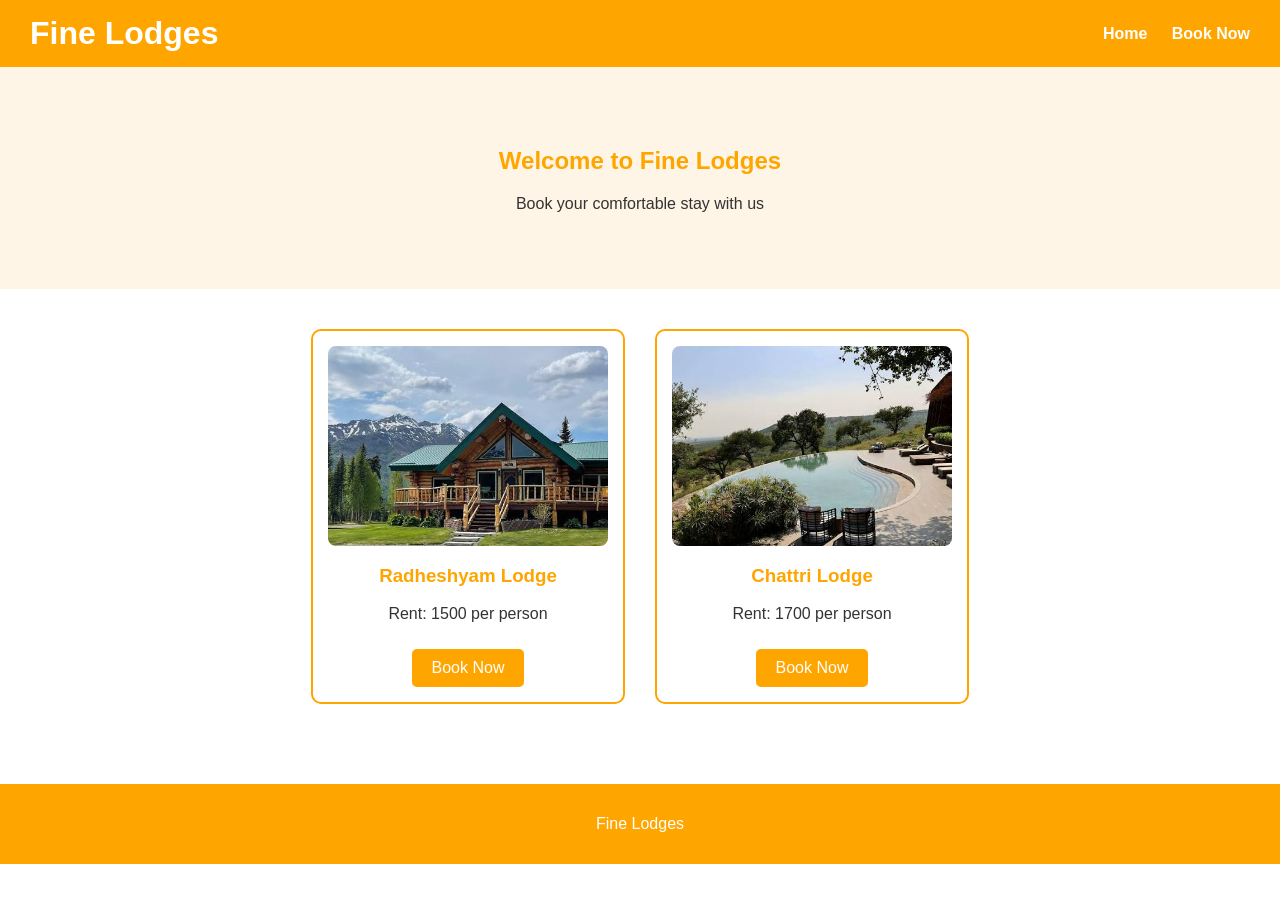
<file: index.html>
<html>
<head>
<title>Fine Lodges</title>
<link rel="stylesheet" href="style.css">
</head>
<body>

<header>
<h1>Fine Lodges</h1>
<nav>
<a href="index.html">Home</a>
<a href="booking.html">Book Now</a>
</nav>
</header>

<section class="hero">
<h2>Welcome to Fine Lodges</h2>
<p>Book your comfortable stay with us</p>
</section>

<section class="lodges">

<div class="card">
<img src="radheshyam-lodge.png" alt="Radheshyam Lodge">
<h3>Radheshyam Lodge</h3>
<p>Rent: 1500 per person</p>
<a href="booking.html" class="btn">Book Now</a>
</div>

<div class="card">
<img src="chattri-lodge.png" alt="Chattri Lodge">
<h3>Chattri Lodge</h3>
<p>Rent: 1700 per person</p>
<a href="booking.html" class="btn">Book Now</a>
</div>

</section>

<footer>
<p>Fine Lodges</p>
</footer>

</body>
</html>
</file>
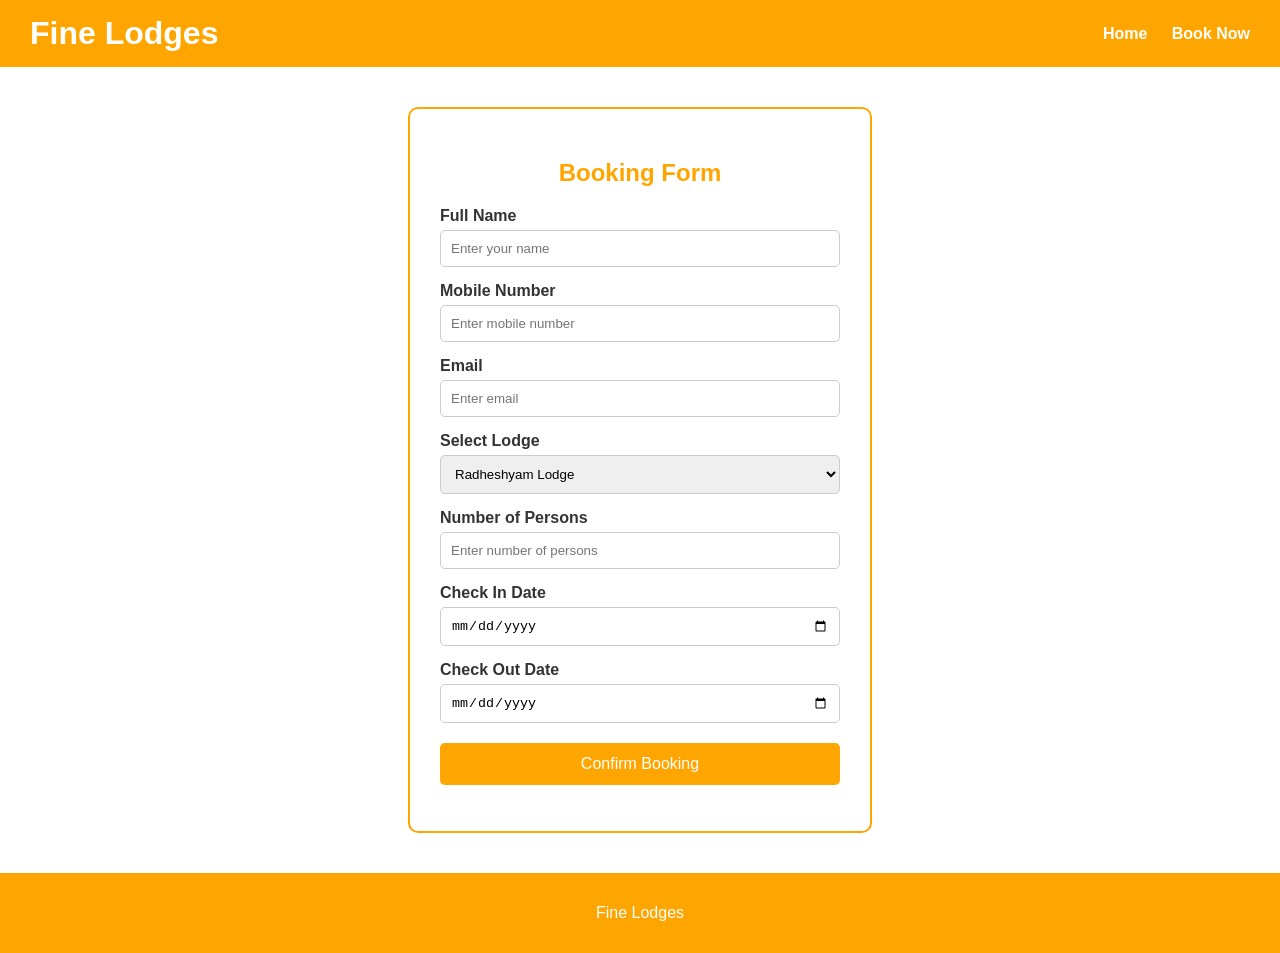
<file: booking.html>
<html>
<head>
<title>Book Now</title>
<link rel="stylesheet" href="style.css">
</head>
<body>

<header>
<h1>Fine Lodges</h1>
<nav>
<a href="index.html">Home</a>
<a href="booking.html">Book Now</a>
</nav>
</header>

<section class="formbox">
<h2>Booking Form</h2>

<form>
<label>Full Name</label>
<input type="text" placeholder="Enter your name" required>

<label>Mobile Number</label>
<input type="tel" placeholder="Enter mobile number" required>

<label>Email</label>
<input type="email" placeholder="Enter email" required>

<label>Select Lodge</label>
<select required>
<option>Radheshyam Lodge</option>
<option>Chattri Lodge</option>
</select>

<label>Number of Persons</label>
<input type="number" placeholder="Enter number of persons" required>

<label>Check In Date</label>
<input type="date" required>

<label>Check Out Date</label>
<input type="date" required>

<button type="submit">Confirm Booking</button>

</form>
</section>

<footer>
<p>Fine Lodges</p>
</footer>

</body>
</html>
</file>
<file: style.css>
body {
margin: 0;
font-family: Arial, sans-serif;
background: white;
color: #333;
}

header {
background: orange;
color: white;
padding: 15px 30px;
display: flex;
justify-content: space-between;
align-items: center;
}

header h1 {
margin: 0;
}

nav a {
color: white;
text-decoration: none;
margin-left: 20px;
font-weight: bold;
}

.hero {
text-align: center;
padding: 60px 20px;
background: #fff5e6;
}

.hero h2 {
color: orange;
}

.lodges {
display: flex;
justify-content: center;
gap: 30px;
padding: 40px;
flex-wrap: wrap;
}

.card {
border: 2px solid orange;
border-radius: 10px;
padding: 15px;
width: 280px;
text-align: center;
}

.card img {
width: 100%;
height: 200px;
object-fit: cover;
border-radius: 8px;
}

.card h3 {
color: orange;
}

.btn {
display: inline-block;
background: orange;
color: white;
padding: 10px 20px;
text-decoration: none;
border-radius: 5px;
margin-top: 10px;
}

.formbox {
max-width: 400px;
margin: 40px auto;
padding: 30px;
border: 2px solid orange;
border-radius: 10px;
}

.formbox h2 {
color: orange;
text-align: center;
}

form label {
display: block;
margin-top: 15px;
font-weight: bold;
}

form input, form select {
width: 100%;
padding: 10px;
margin-top: 5px;
border: 1px solid #ccc;
border-radius: 5px;
box-sizing: border-box;
}

form button {
width: 100%;
margin-top: 20px;
padding: 12px;
background: orange;
color: white;
border: none;
border-radius: 5px;
font-size: 16px;
cursor: pointer;
}

footer {
background: orange;
color: white;
text-align: center;
padding: 15px;
margin-top: 40px;
}
</file>
